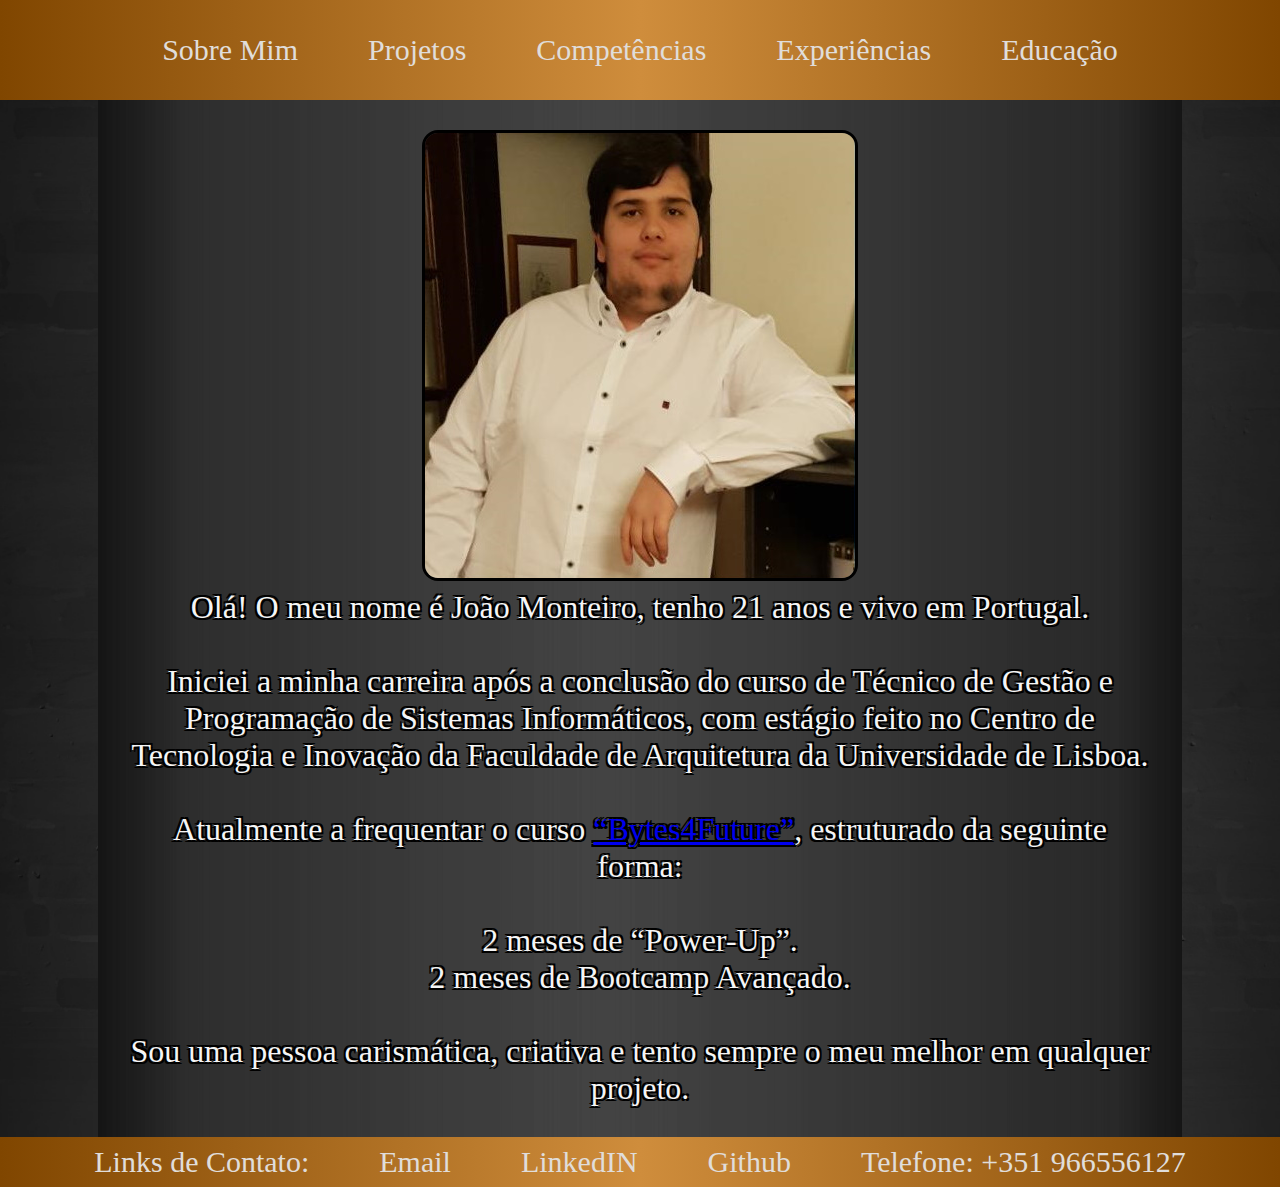
<file: index.html>
<!DOCTYPE html>
<html lang="en">

<head>
    <meta charset="UTF-8">
    <meta name="viewport" content="width=device-width, initial-scale=1.0">
    <title>Portfolio: João Monteiro</title>
    <link rel="stylesheet" href="style.css">
    <link href="https://fonts.cdnfonts.com/css/tf2-build" rel="stylesheet">
</head>

<body background="img/backgroundWall.png">
    <header>
        <div class="portfolioHeader">
            <a class="nav-links" href="#">Sobre Mim</a>
            <a class="nav-links" href="projetos.html">Projetos</a>
            <a class="nav-links" href="competencias.html">Competências</a>
            <a class="nav-links" href="experiencias.html">Experiências</a>
            <a class="nav-links" href="educacao.html">Educação</a>
        </div>
    </header>
    <section>
        <div class="center">
            <img class="photoMe" src="img/photo_me.PNG" alt="A Beautiful photo of a beautiful person" />
            <br>
            <p>Olá! O meu nome é João Monteiro, tenho 21 anos e vivo em Portugal.</p>
            <br>
            <p>Iniciei a minha carreira após a conclusão do curso de Técnico de Gestão e Programação de Sistemas
                Informáticos,
                com estágio feito no Centro de Tecnologia e Inovação da Faculdade de Arquitetura da Universidade de
                Lisboa.</p>
            <br>
            <p>Atualmente a frequentar o curso <a href="https://www.bytes4future.pt/en"
                    target="_blank">“Bytes4Future”</a>, estruturado
                da seguinte
                forma:</p>
            <br>
            <p>2 meses de “Power-Up”.</p>
            <p>2 meses de Bootcamp Avançado.</p>
            <br>
            <p>Sou uma pessoa carismática, criativa e tento sempre o meu melhor em qualquer projeto.</p>
        </div>
    </section>
    <footer>
        <div class="portfolioFooter">
            <p style="color: rgb(224, 221, 218); font-size: 30px;">Links de Contato:</p>
            <a class="nav-links" href="mailto:jmonteiro2002.77@gmail.com" target="_blank">Email</a>
            <a class="nav-links" href="https://www.linkedin.com/in/joao-monteiro-18031025b/"
                target="_blank">LinkedIN</a>
            <a class="nav-links" href="https://github.com/GabenZone" target="_blank">Github</a>
            <p class="nav-links">Telefone: +351 966556127</p>
        </div>
    </footer>
</body>

</html>
</file>
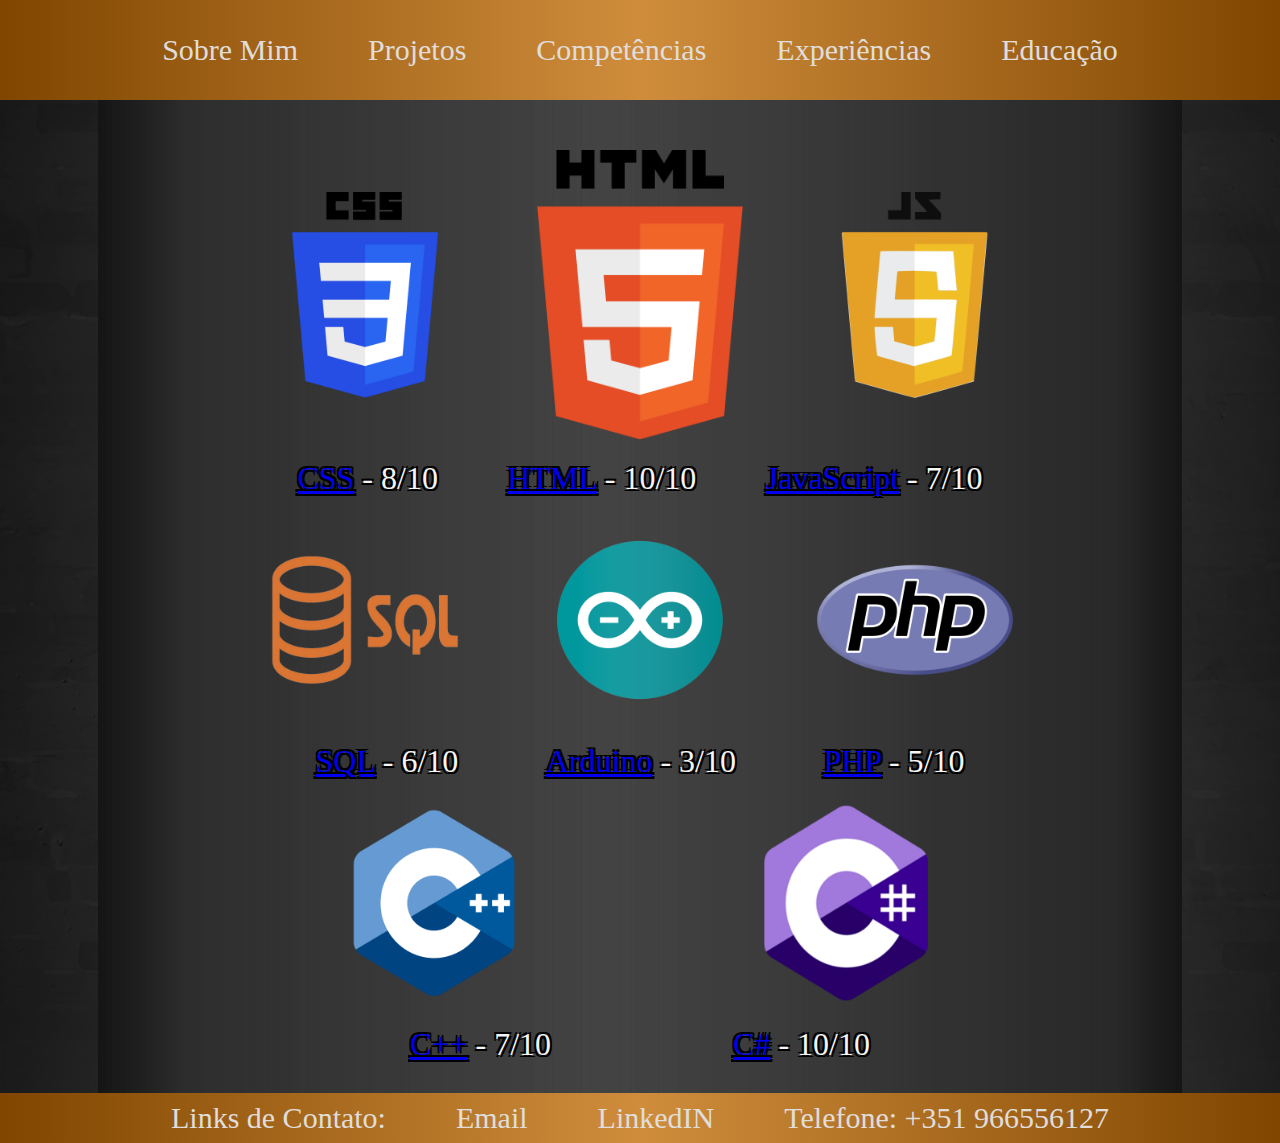
<file: competencias.html>
<!DOCTYPE html>
<html lang="en">

<head>
    <meta charset="UTF-8">
    <meta name="viewport" content="width=device-width, initial-scale=1.0">
    <title>Portfolio: João Monteiro</title>
    <link rel="stylesheet" href="style.css">
    <link href="https://fonts.cdnfonts.com/css/tf2-build" rel="stylesheet">
</head>

<body background="img/backgroundWall.png">
    <header>
        <div class="portfolioHeader">
            <a class="nav-links" href="index.html">Sobre Mim</a>
            <a class="nav-links" href="projetos.html">Projetos</a>
            <a class="nav-links" href="#">Competências</a>
            <a class="nav-links" href="experiencias.html">Experiências</a>
            <a class="nav-links" href="educacao.html">Educação</a>
        </div>
    </header>
    <section>
        <div class="center">
            <div class="logos1">
                <img class="logo" src="img/competencias/css-logo.png" alt="Logo CSS" />
                <img class="logo" src="img/competencias/html-logo.png" alt="Logo HTML" />
                <img class="logo" src="img/competencias/js-logo.png" alt="Logo JS" />
            </div>
            <div class="ratings1">
                <p><a href="https://en.wikipedia.org/wiki/CSS" target="_blank">CSS</a> - 8/10</p>
                <p><a href="https://en.wikipedia.org/wiki/HTML" target="_blank">HTML</a> - 10/10</p>
                <p><a href="https://en.wikipedia.org/wiki/JavaScript" target="_blank">JavaScript</a> - 7/10</p>
            </div>
            <div class="logos2">
                <img class="logo" src="img/competencias/sql-logo.png" alt="Logo SQL" />
                <img class="logo" src="img/competencias/arduino-logo.png" alt="Logo Arduino" />
                <img class="logo" src="img/competencias/php-logo.png" alt="Logo PHP" />
            </div>
            <div class="ratings2">
                <p><a href="https://en.wikipedia.org/wiki/SQL" target="_blank">SQL</a> - 6/10</p>
                <p><a href="https://en.wikipedia.org/wiki/Arduino" target="_blank">Arduino</a> - 3/10</p>
                <p><a href="https://en.wikipedia.org/wiki/PHP" target="_blank">PHP</a> - 5/10</p>
            </div>
            <div class="logos3">
                <img class="logo" src="img/competencias/cplusplus-logo.png" alt="Logo C++" />
                <img class="logo" src="img/competencias/csharp-logo.png" alt="Logo C#" />
            </div>
            <div class="ratings3">
                <p><a href="https://en.wikipedia.org/wiki/C%2B%2B" target="_blank">C++</a> - 7/10</p>
                <p><a href="https://en.wikipedia.org/wiki/C_Sharp_(programming_language)" target="_blank">C#</a> - 10/10
                </p>
            </div>
        </div>
    </section>
    <footer>
        <div class="portfolioFooter">
            <p style="color: rgb(224, 221, 218); font-size: 30px;">Links de Contato:</p>
            <a class="nav-links" href="mailto:jmonteiro2002.77@gmail.com" target="_blank">Email</a>
            <a class="nav-links" href="https://www.linkedin.com/in/joao-monteiro-18031025b/"
                target="_blank">LinkedIN</a>
            <p class="nav-links">Telefone: +351 966556127</p>
        </div>
    </footer>
</body>

</html>
</file>
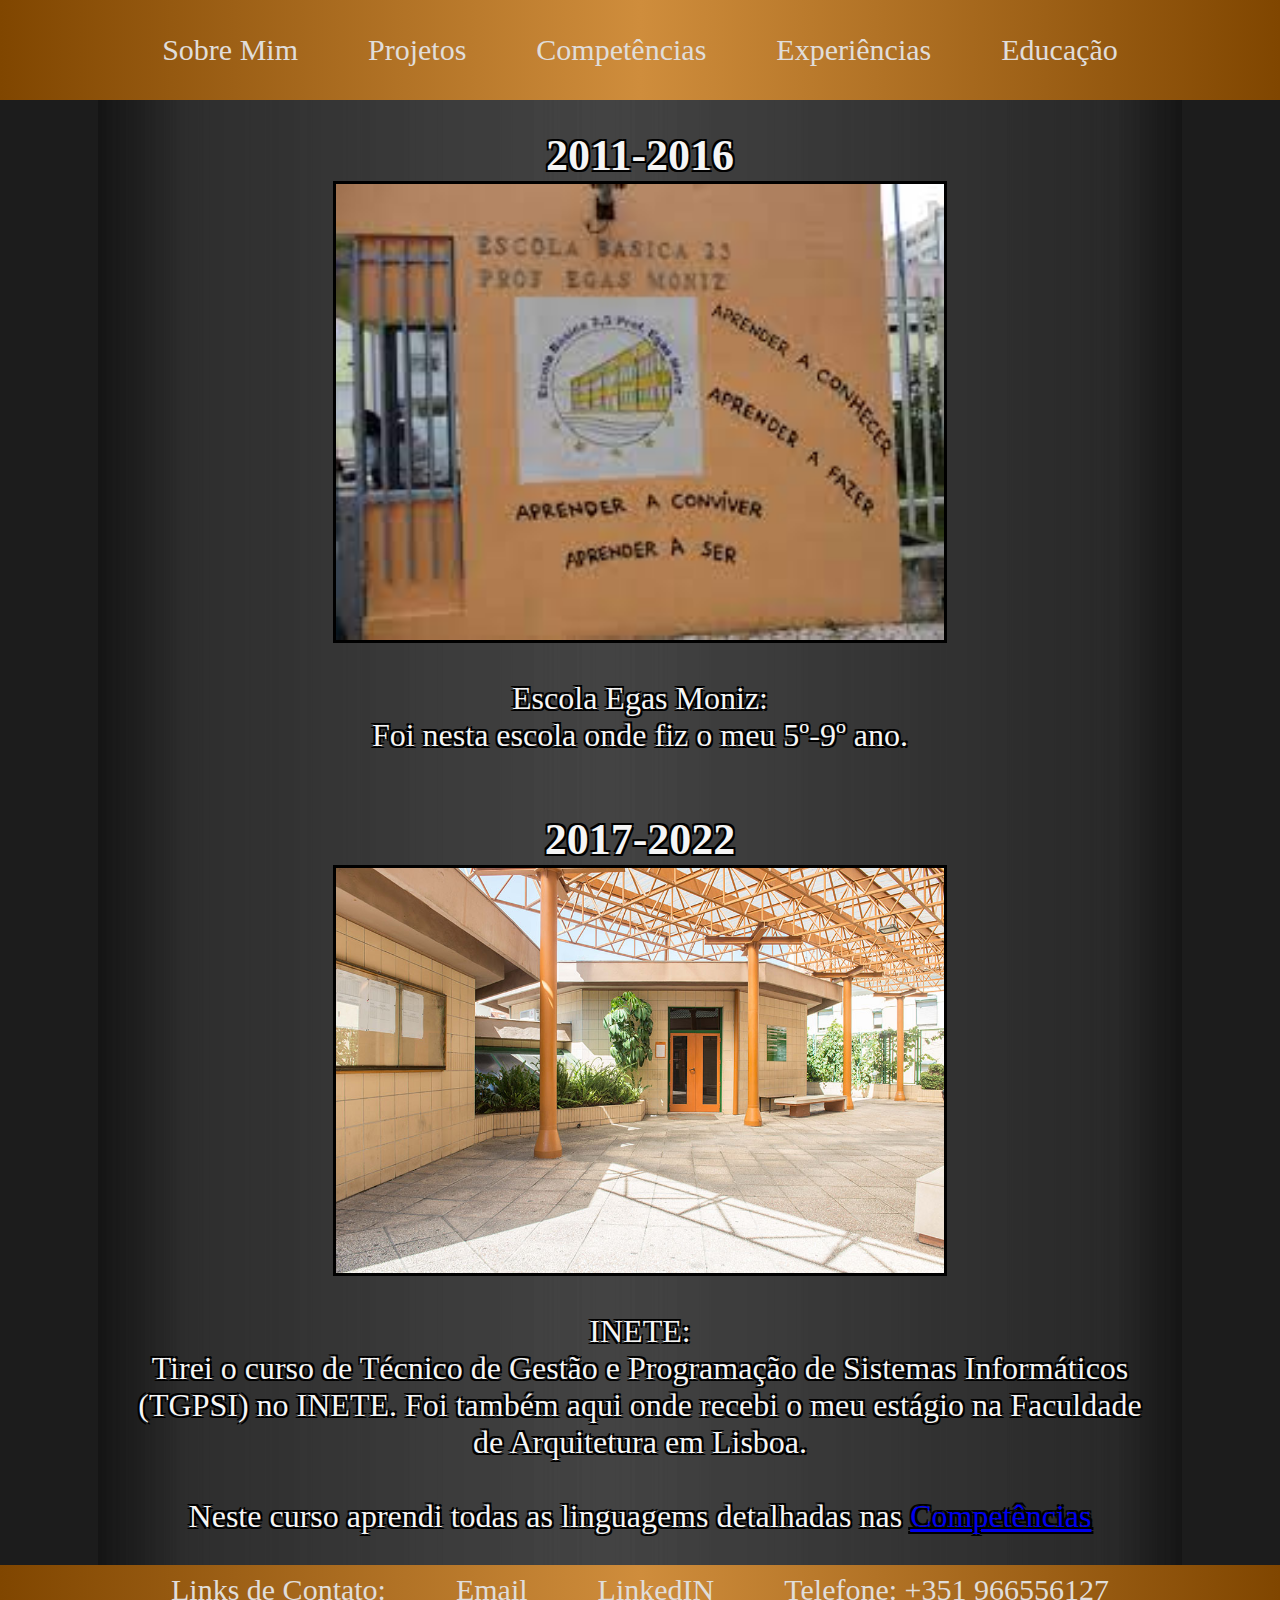
<file: educacao.html>
<!DOCTYPE html>
<html lang="en">

<head>
    <meta charset="UTF-8">
    <meta name="viewport" content="width=device-width, initial-scale=1.0">
    <title>Portfolio: João Monteiro</title>
    <link rel="stylesheet" href="style.css">
    <link href="https://fonts.cdnfonts.com/css/tf2-build" rel="stylesheet">
</head>

<body background="img/backgroundWall.png">
    <header>
        <div class="portfolioHeader">
            <a class="nav-links" href="index.html">Sobre Mim</a>
            <a class="nav-links" href="projetos.html">Projetos</a>
            <a class="nav-links" href="competencias.html">Competências</a>
            <a class="nav-links" href="experiencias.html">Experiências</a>
            <a class="nav-links" href="#">Educação</a>
        </div>
    </header>
    <section>
        <div class="center">
            <h1 style="text-align: center; font-size: 44px;">2011-2016</h1>
            <img class="cupKaizo" src="img/educacao/egas_moniz.jpg" alt="Escola Egas Moniz" />
            <br>
            <p>Escola Egas Moniz:</p>
            <p>Foi nesta escola onde fiz o meu 5º-9º ano.</p>
        </div>
        <div class="center">
            <h1 style="text-align: center; font-size: 44px;">2017-2022</h1>
            <img class="cupKaizo" src="img/educacao/inete.jpg" alt="Faculdade de Arquitetura" />
            <br>
            <p>INETE:</p>
            <p>Tirei o curso de Técnico de Gestão e Programação de Sistemas Informáticos (TGPSI) no INETE. Foi também
                aqui onde recebi o meu estágio na Faculdade de Arquitetura em Lisboa.</p>
            <br>
            <p>Neste curso aprendi todas as linguagems detalhadas nas <a href="competencias.html">Competências</a></p>
        </div>
    </section>
    <footer>
        <div class="portfolioFooter">
            <p style="color: rgb(224, 221, 218); font-size: 30px;">Links de Contato:</p>
            <a class="nav-links" href="mailto:jmonteiro2002.77@gmail.com" target="_blank">Email</a>
            <a class="nav-links" href="https://www.linkedin.com/in/joao-monteiro-18031025b/"
                target="_blank">LinkedIN</a>
            <p class="nav-links">Telefone: +351 966556127</p>
        </div>
    </footer>
</body>

</html>
</file>
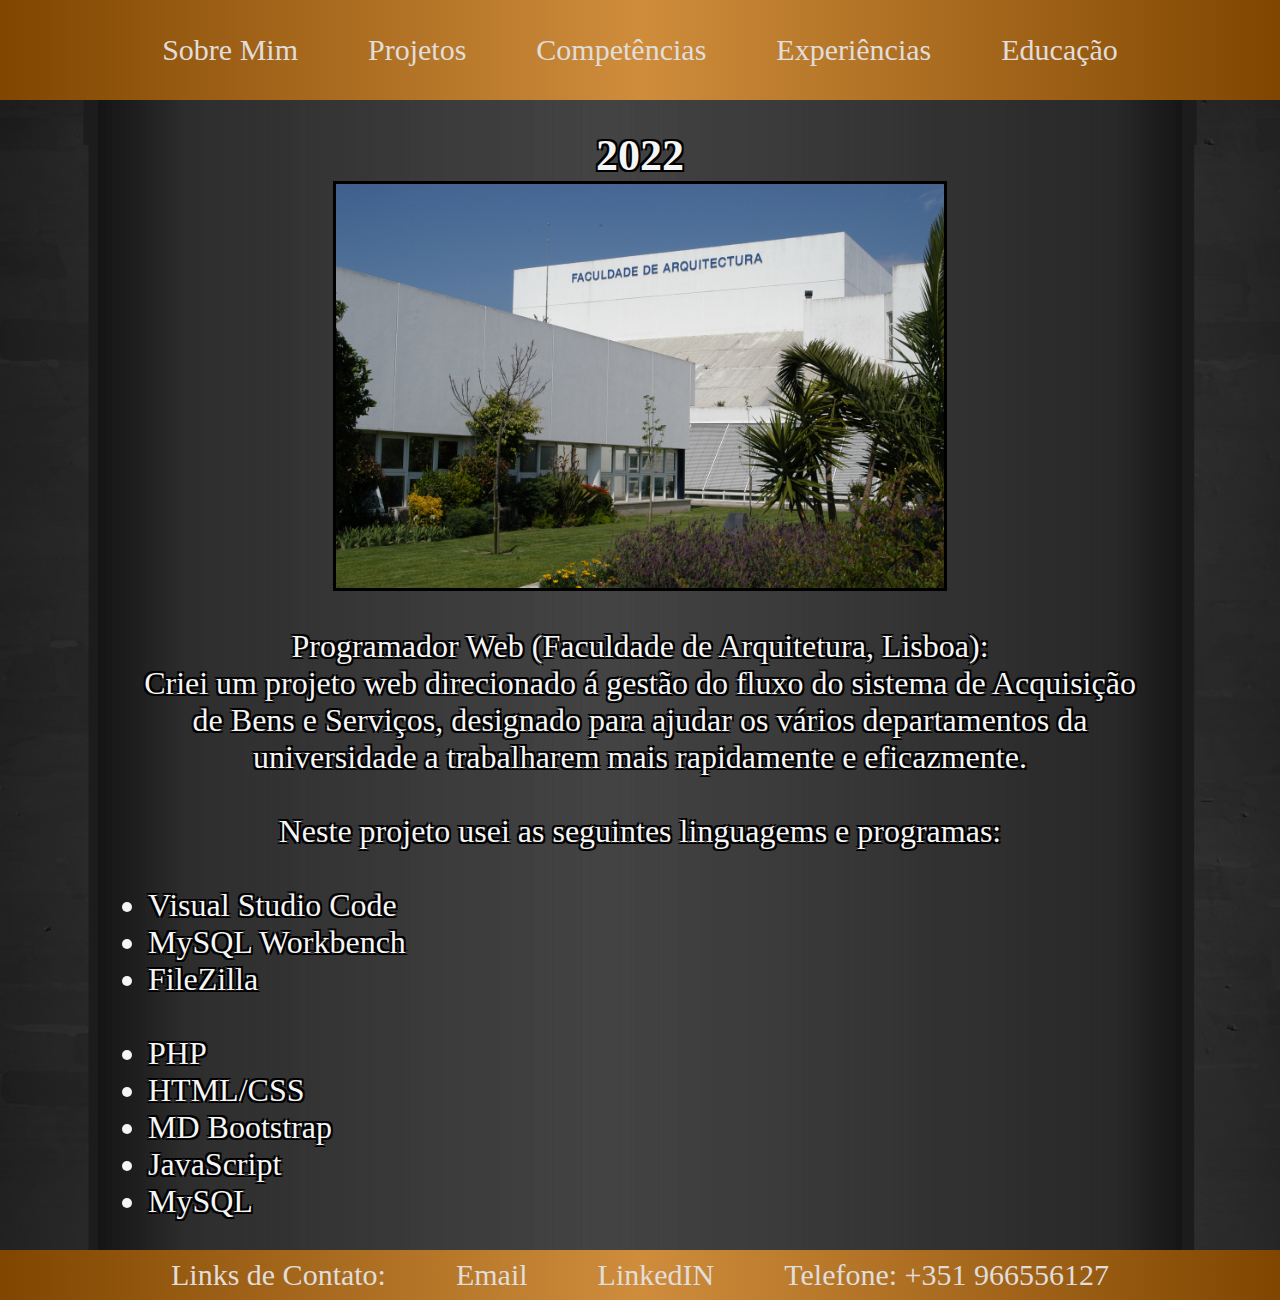
<file: experiencias.html>
<!DOCTYPE html>
<html lang="en">

<head>
    <meta charset="UTF-8">
    <meta name="viewport" content="width=device-width, initial-scale=1.0">
    <title>Portfolio: João Monteiro</title>
    <link rel="stylesheet" href="style.css">
    <link href="https://fonts.cdnfonts.com/css/tf2-build" rel="stylesheet">
</head>

<body background="img/backgroundWall.png">
    <header>
        <div class="portfolioHeader">
            <a class="nav-links" href="index.html">Sobre Mim</a>
            <a class="nav-links" href="projetos.html">Projetos</a>
            <a class="nav-links" href="competencias.html">Competências</a>
            <a class="nav-links" href="#">Experiências</a>
            <a class="nav-links" href="educacao.html">Educação</a>
        </div>
    </header>
    <section>
        <div class="center">
            <h1 style="text-align: center; font-size: 44px;">2022</h1>
            <img class="cupKaizo" src="img/experiencias/faculdade_arquitetura.jpg" alt="Faculdade de Arquitetura" />
            <br>
            <p>Programador Web (Faculdade de Arquitetura, Lisboa):</p>
            <p>Criei um projeto web direcionado á gestão do fluxo do sistema de Acquisição de Bens e Serviços, designado
                para ajudar os vários departamentos da universidade a trabalharem mais rapidamente e eficazmente.</p>
            <br>
            <p>Neste projeto usei as seguintes linguagems e programas:</p>
            <br>
            <ul style="padding-left: 20px;">
                <li style="text-align: left;">Visual Studio Code</li>
                <li style="text-align: left;">MySQL Workbench</li>
                <li style="text-align: left;">FileZilla</li>
                <br>
                <li style="text-align: left;">PHP</li>
                <li style="text-align: left;">HTML/CSS</li>
                <li style="text-align: left;">MD Bootstrap</li>
                <li style="text-align: left;">JavaScript</li>
                <li style="text-align: left;">MySQL</li>
            </ul>
        </div>
    </section>
    <footer>
        <div class="portfolioFooter">
            <p style="color: rgb(224, 221, 218); font-size: 30px;">Links de Contato:</p>
            <a class="nav-links" href="mailto:jmonteiro2002.77@gmail.com" target="_blank">Email</a>
            <a class="nav-links" href="https://www.linkedin.com/in/joao-monteiro-18031025b/"
                target="_blank">LinkedIN</a>
            <p class="nav-links">Telefone: +351 966556127</p>
        </div>
    </footer>
</body>

</html>
</file>
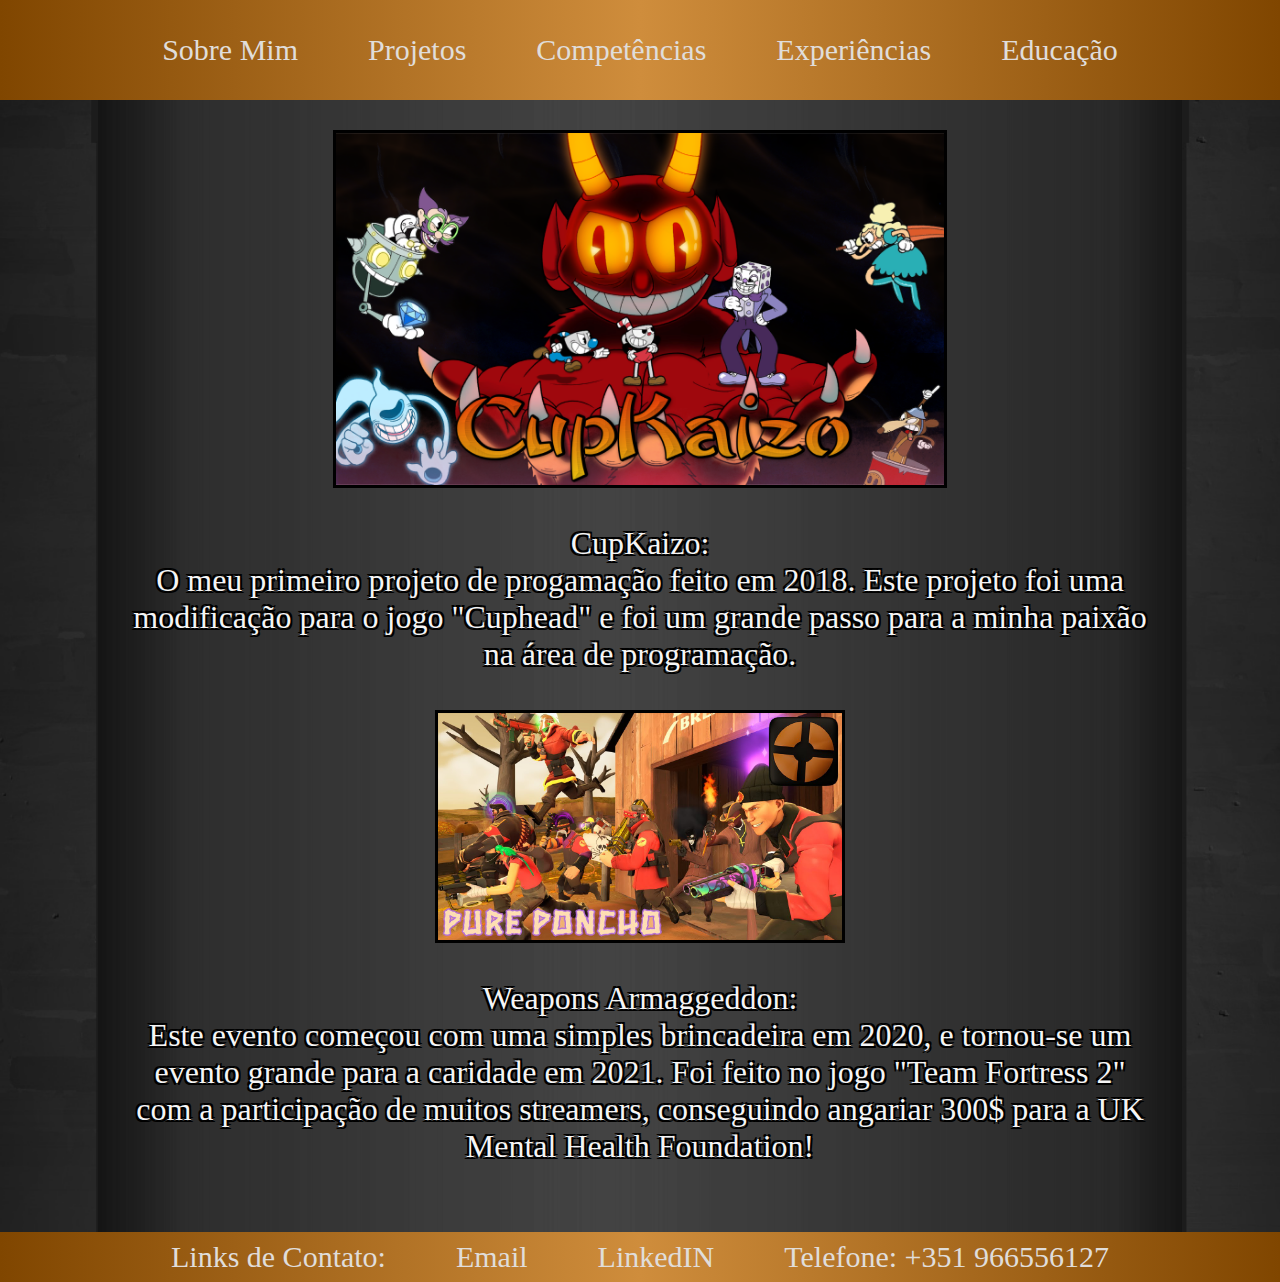
<file: projetos.html>
<!DOCTYPE html>
<html lang="en">

<head>
    <meta charset="UTF-8">
    <meta name="viewport" content="width=device-width, initial-scale=1.0">
    <title>Portfolio: João Monteiro</title>
    <link rel="stylesheet" href="style.css">
    <link href="https://fonts.cdnfonts.com/css/tf2-build" rel="stylesheet">
</head>

<body background="img/backgroundWall.png">
    <header>
        <div class="portfolioHeader">
            <a class="nav-links" href="index.html">Sobre Mim</a>
            <a class="nav-links" href="#">Projetos</a>
            <a class="nav-links" href="competencias.html">Competências</a>
            <a class="nav-links" href="experiencias.html">Experiências</a>
            <a class="nav-links" href="educacao.html">Educação</a>
        </div>
    </header>
    <section>
        <div class="center">
            <img class="cupKaizo" src="img/projetos/cupkaizo.png" alt="Projeto 1" />
            <br>
            <p>CupKaizo:</p>
            <p>O meu primeiro projeto de progamação feito em 2018. Este projeto foi uma modificação para o jogo
                "Cuphead" e foi
                um grande passo para a minha paixão na área de programação.</p>
            <br>
            <img class="weapons" src="img/projetos/weaponsAr.jpg" alt="Projeto 2" />
            <br>
            <p>Weapons Armaggeddon:</p>
            <p>Este evento começou com uma simples brincadeira em 2020, e tornou-se um evento grande para a caridade em
                2021. Foi feito no jogo "Team Fortress 2" com a participação de muitos streamers, conseguindo angariar
                300$ para a UK
                Mental Health Foundation!</p>
            <br>
        </div>
    </section>
    <footer>
        <div class="portfolioFooter">
            <p style="color: rgb(224, 221, 218); font-size: 30px;">Links de Contato:</p>
            <a class="nav-links" href="mailto:jmonteiro2002.77@gmail.com" target="_blank">Email</a>
            <a class="nav-links" href="https://www.linkedin.com/in/joao-monteiro-18031025b/"
                target="_blank">LinkedIN</a>
            <p class="nav-links">Telefone: +351 966556127</p>
        </div>
    </footer>
</body>

</html>
</file>
<file: style.css>
* {
    margin: 0;
    padding: 0;
    box-sizing: border-box;
}

body {
    background-repeat: no-repeat;
    background-position: top center;
    background-size: cover;
    min-height: 1023px;
    text-decoration: none;
}

.portfolioHeader {
    background: linear-gradient(0.25turn, #804600, #cf8d3c, #804600);
    height: 100px;
    font-family: 'TF2 Build';
    display: flex;
    align-content: space-between;
    align-items: center;
    justify-content: center;
    gap: 70px;
}

.nav-links {
    color: rgb(224, 221, 218);
    text-decoration: none;
    font-size: 30px;
}

.nav-links:hover {
    transition: 0.3s;
    color: white;
}

.photoMe {
    transition: .2s;
    border-radius: 1rem;
    border-style: solid;
    border-color: #000;
}

.photoMe:hover {
    transform: scale(1.02);
}

.center {
    background-image: url(img/centerTexture.png);
    background-repeat: repeat-y;
    width: 1084px;
    position: relative;
    display: block;
    margin: auto;
    padding: 30px;
    font-size: 32px;
    color: whitesmoke;
    text-shadow: -2px -2px 0 #000, 2px -2px 0 #000, -2px 2px 0 #000, 2px 2px 0 #000;
    text-align: center;
}

.cupKaizo {
    max-width: 100%;
    width: 60%;
    display: block;
    margin: auto;
    left: 50px;
    border-style: solid;
    border-color: #000;
}

.weapons {
    max-width: 100%;
    width: 40%;
    display: block;
    margin: auto;
    left: 50px;
    border-style: solid;
    border-color: #000;
}

.logos1 {
    display: flex;
    padding-left: 100px;
    padding-top: 20px;
    padding-right: 100px;
    align-items: center;
    justify-content: space-evenly;
}

.logo {
    max-width: 100%;
    width: 25%;
    display: block;
    margin: auto;
}

.ratings1 {
    display: flex;
    padding-left: 100px;
    padding-top: 20px;
    padding-right: 100px;
    align-items: center;
    justify-content: space-evenly;
}

.logos2 {
    display: flex;
    padding-left: 100px;
    padding-top: 20px;
    padding-right: 100px;
    align-items: center;
    justify-content: space-evenly;
}

.ratings2 {
    display: flex;
    padding-left: 100px;
    padding-top: 20px;
    padding-right: 100px;
    align-items: center;
    justify-content: space-evenly;
}

.logos3 {
    display: flex;
    padding-left: 100px;
    padding-top: 20px;
    padding-right: 100px;
    align-items: center;
    justify-content: space-evenly;
}

.ratings3 {
    display: flex;
    padding-left: 100px;
    padding-top: 20px;
    padding-right: 100px;
    align-items: center;
    justify-content: space-evenly;
}

.portfolioFooter {
    background: linear-gradient(0.25turn, #804600, #cf8d3c, #804600);
    height: 50px;
    font-family: 'TF2 Build';
    display: flex;
    align-content: space-between;
    align-items: center;
    justify-content: center;
    gap: 70px;
}
</file>
